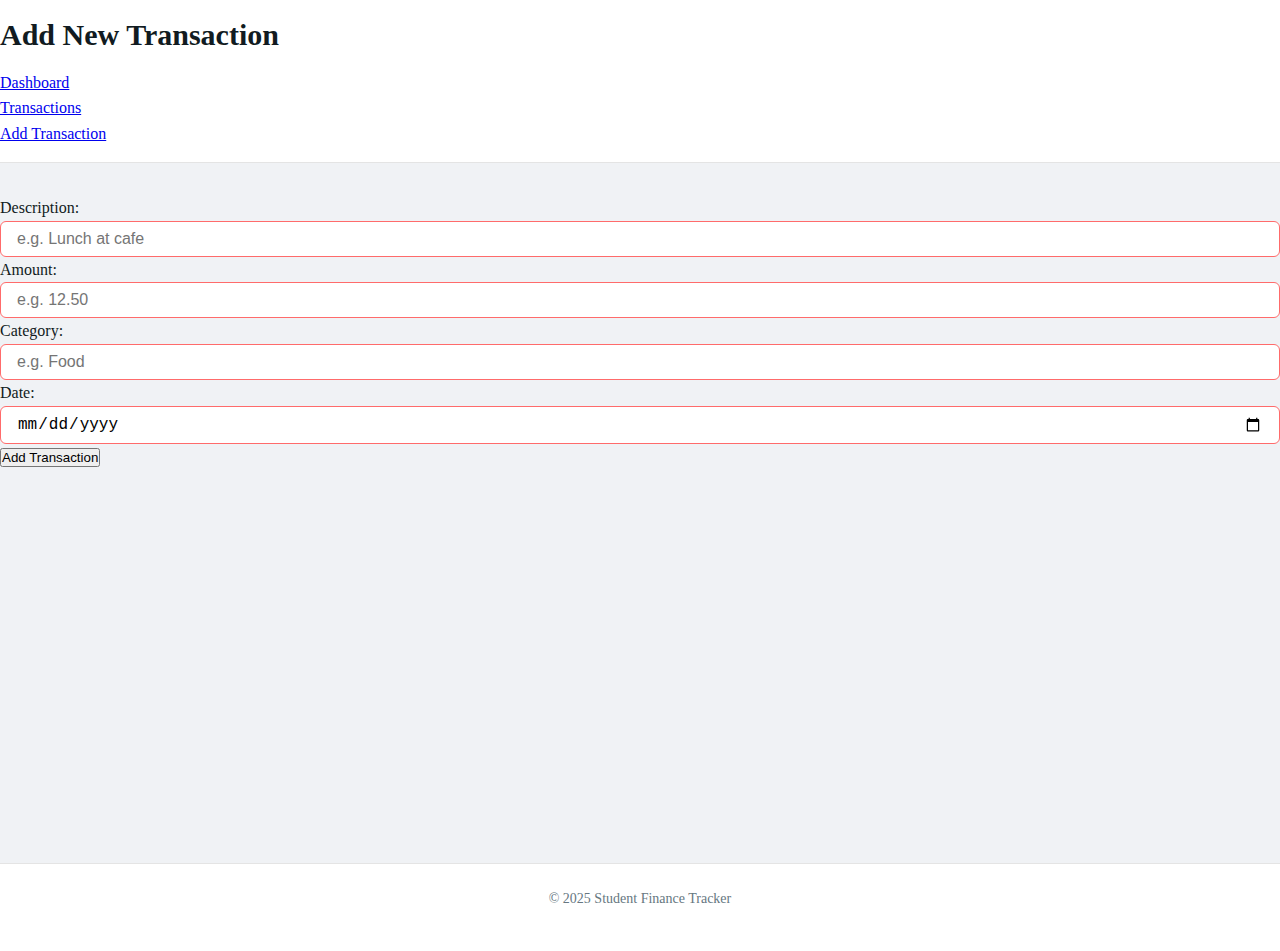
<file: form.html>
<!DOCTYPE html>
<html lang="en">
<head>
  <meta charset="UTF-8">
  <meta name="viewport" content="width=device-width, initial-scale=1.0">
  <title>Add Transaction - Student Finance Tracker</title>
  <link rel="stylesheet" href="styles/main.css">
  <script type="module" src="scripts/form.js" defer></script>
</head>
<body>

  <header>
    <h1>Add New Transaction</h1>
    <nav>
      <ul>
        <li><a href="index.html">Dashboard</a></li>
        <li><a href="records.html">Transactions</a></li>
        <li><a href="form.html">Add Transaction</a></li>
      </ul>
    </nav>
  </header>

  <main>
    <section>
      <form id="transactionForm" novalidate>
        <label>
          Description:
          <input type="text" id="description" placeholder="e.g. Lunch at cafe" required>
          <small class="error" id="descError"></small>
        </label>

        <label>
          Amount:
          <input type="text" id="amount" placeholder="e.g. 12.50" required>
          <small class="error" id="amountError"></small>
        </label>

        <label>
          Category:
          <input type="text" id="category" placeholder="e.g. Food" required>
          <small class="error" id="categoryError"></small>
        </label>

        <label>
          Date:
          <input type="date" id="date" required>
          <small class="error" id="dateError"></small>
        </label>

        <button type="submit">Add Transaction</button>
      </form>
    </section>
  </main>

  <footer>
    <p>&copy; 2025 Student Finance Tracker</p>
  </footer>

</body>
</html>
</file>
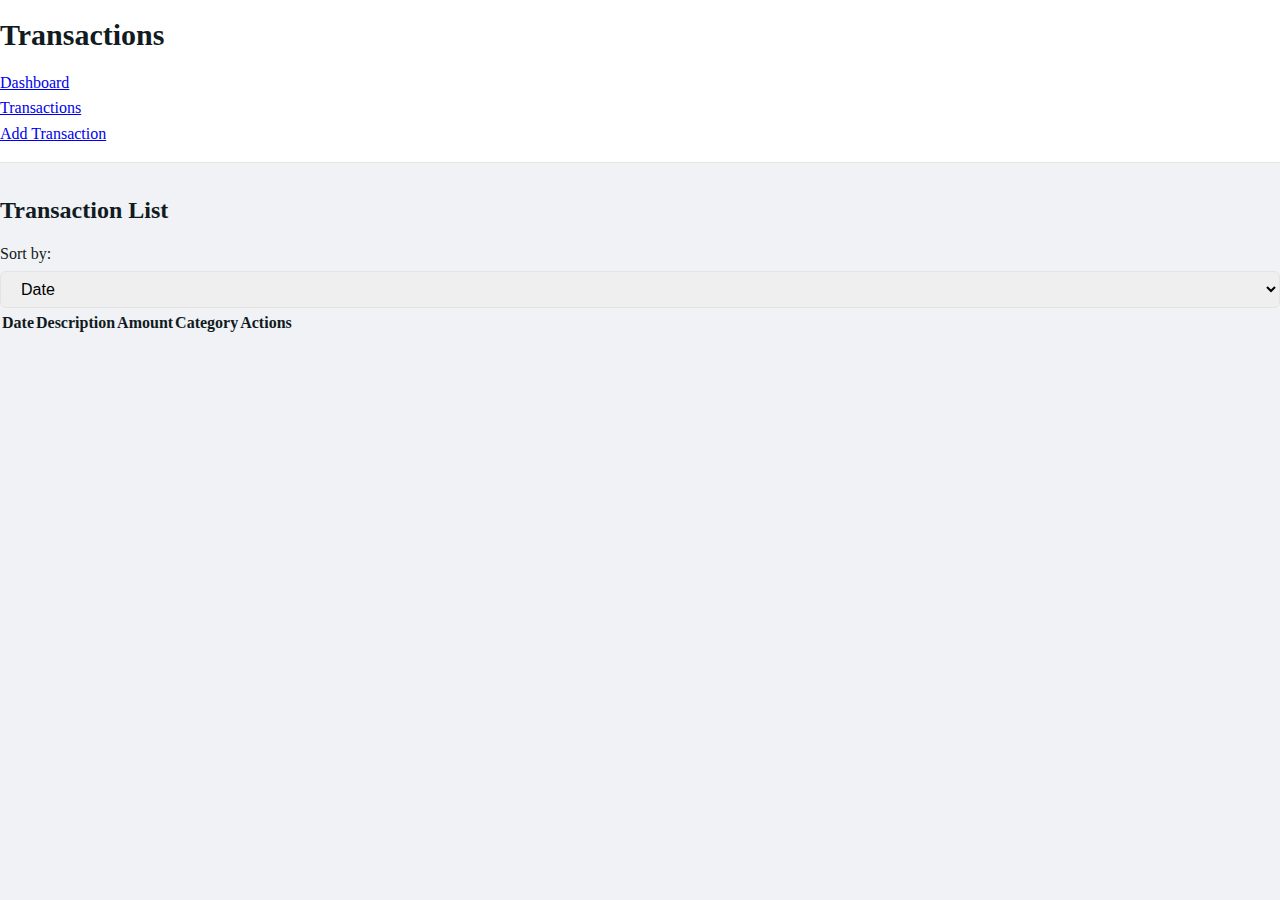
<file: records.html>
<!DOCTYPE html>
<html lang="en">
<head>
  <meta charset="UTF-8">
  <meta name="viewport" content="width=device-width, initial-scale=1.0">
  <title>Transactions - Student Finance Tracker</title>
  <link rel="stylesheet" href="styles/main.css">
  <script type="module" src="scripts/ui.js" defer></script>
</head>
<body>
  <header>
    <h1>Transactions</h1>
    <nav>
      <ul>
        <li><a href="index.html">Dashboard</a></li>
        <li><a href="records.html">Transactions</a></li>
        <li><a href="form.html">Add Transaction</a></li>
      </ul>
    </nav>
  </header>

  <main>
    <section>
      <h2>Transaction List</h2>

      <div class="sort-controls">
        <label for="sortBy">Sort by:</label>
        <select id="sortBy">
          <option value="date">Date</option>
          <option value="description">Description</option>
          <option value="amount">Amount</option>
        </select>
      </div>

      <table id="transactionTable">
        <thead>
          <tr>
            <th>Date</th>
            <th>Description</th>
            <th>Amount</th>
            <th>Category</th>
            <th>Actions</th>
          </tr>
        </thead>
        <tbody></tbody>
      </table>
    </section>
  </main>
</body>
</html>
</file>
<file: styles/main.css>
.chart-section .chart-wrapper canvas#spendingLineChart {
    max-width: 600px;
    margin-left: auto;
    margin-right: auto;
    display: block;
}
.chart-section .chart-wrapper canvas#categoryPieChart {
    max-width: 350px;
    margin-left: auto;
    margin-right: auto;
    display: block;
}
.charts-container .chart-wrapper:last-child {
    max-width: 400px;
    margin-left: auto;
    margin-right: auto;
}
.charts-container .chart-wrapper:first-child {
    max-width: 600px;
    margin-left: auto;
    margin-right: auto;
}
/* Dark mode records table color variations */
[data-theme="dark"] .records-table th {
    background: #128C7E;
    color: #f1f5f9;
}
[data-theme="dark"] .records-table tbody tr:nth-child(even) {
    background: rgba(37, 211, 102, 0.10);
}
[data-theme="dark"] .records-table tbody tr:nth-child(odd) {
    background: #1e293b;
}
[data-theme="dark"] .records-table tbody tr:hover {
    background: #075E54;
    transition: background-color 0.2s ease;
}
[data-theme="dark"] .records-table td:nth-child(4) {
    color: #25D366;
    font-weight: 600;
}
[data-theme="dark"] .records-table td:nth-child(3) {
    color: #34B7F1;
    font-weight: 500;
}
/* Reset and Base Styles */
* {
    margin: 0;
    padding: 0;
    box-sizing: border-box;
}

:root {
    /* Fonts */
    --font-family-base: 'Inter', sans-serif; 
    --font-family-heading: 'Poppins', sans-serif; 

    /* WhatsApp-Inspired Green Theme */
--primary-color: #25D366;       
--primary-hover: #128C7E;       
--secondary-color: #34B7F1;     
--success-color: #25D366;       
--warning-color: #FFD279;       
--danger-color: #FF6B6B;        
--background-color: #F0F2F5;    
--surface-color: #FFFFFF;       
--border-color: #E4E4E4;        
--text-primary: #111B21;        
--text-secondary: #667781;      
--text-muted: #8696A0;          


    /* Spacing */
    --spacing-xs: 0.25rem;
    --spacing-sm: 0.5rem;
    --spacing-md: 1rem;
    --spacing-lg: 1.5rem;
    --spacing-xl: 2rem;
    --spacing-2xl: 3rem;

    /* Typography */
    --font-size-sm: 0.875rem;
    --font-size-base: 1rem;
    --font-size-lg: 1.125rem;
    --font-size-xl: 1.25rem;
    --font-size-2xl: 1.5rem;
    --font-size-3xl: 1.875rem;

    /* Border Radius */
    --radius-sm: 0.25rem;
    --radius-md: 0.375rem;
    --radius-lg: 0.5rem;

    /* Shadows */
    --shadow-sm: 0 1px 2px 0 rgb(0 0 0 / 0.05);
    --shadow-md: 0 4px 6px -1px rgb(0 0 0 / 0.1), 0 2px 4px -2px rgb(0 0 0 / 0.1);
    --shadow-lg: 0 10px 15px -3px rgb(0 0 0 / 0.1), 0 4px 6px -4px rgb(0 0 0 / 0.1);

    /* Transitions */
    --transition-fast: 150ms ease-in-out;
    --transition-medium: 250ms ease-in-out;
    --transition-slow: 350ms ease-in-out;
}


/* Dark Theme

   DARK THEME – Coral & Mint Palette
   =============================== */
[data-theme="dark"] {
    /* Core Colors */
    --primary-color: #ff6b6b;
    --primary-hover: #ff4757;
    --secondary-color: #1dd1a1;
    --secondary-hover: #10ac84;
    --success-color: #10ac84;
    --warning-color: #feca57;
    --danger-color: #ee5253;

    /* Backgrounds */
    --background-color: #1a1a1a;   /* main background */
    --surface-color: #2a2a2a;      /* cards, table rows, panels */
    --surface-hover: #333333;      /* hover background */
    --border-color: #3a3a3a;

    /* Text Colors */
    --text-primary: #f5f5f5;
    --text-secondary: #dcdcdc;
    --text-muted: #999999;

    /* Shadows */
    --shadow-color: rgba(0, 0, 0, 0.5);
}

/* ===============================
   UI COMPONENTS IN DARK THEME
   =============================== */

/* Body & Global */
[data-theme="dark"] body {
    background-color: var(--background-color);
    color: var(--text-primary);
}

/* Cards, Tables, Panels */
[data-theme="dark"] .card,
[data-theme="dark"] .table,
[data-theme="dark"] .panel {
    background-color: var(--surface-color);
    color: var(--text-primary);
    border: 1px solid var(--border-color);
    box-shadow: 0 2px 6px var(--shadow-color);
}

[data-theme="dark"] .card:hover,
[data-theme="dark"] .table tr:hover {
    background-color: var(--surface-hover);
}

/* Buttons */
[data-theme="dark"] button,
[data-theme="dark"] .btn {
    background-color: var(--primary-color);
    color: #fff;
    border: none;
    transition: background 0.2s ease;
}

[data-theme="dark"] button:hover,
[data-theme="dark"] .btn:hover {
    background-color: var(--primary-hover);
}

[data-theme="dark"] .btn-secondary {
    background-color: var(--secondary-color);
}

[data-theme="dark"] .btn-secondary:hover {
    background-color: var(--secondary-hover);
}

/* Inputs, Selects, Textareas */
[data-theme="dark"] input,
[data-theme="dark"] select,
[data-theme="dark"] textarea {
    background-color: var(--surface-color);
    color: var(--text-primary);
    border: 1px solid var(--border-color);
}

[data-theme="dark"] input:focus,
[data-theme="dark"] select:focus,
[data-theme="dark"] textarea:focus {
    outline: none;
    border-color: var(--primary-color);
    box-shadow: 0 0 0 2px rgba(255, 107, 107, 0.3);
}

/* Links */
[data-theme="dark"] a {
    color: var(--primary-color);
    text-decoration: none;
}

[data-theme="dark"] a:hover {
    color: var(--primary-hover);
}

/* Table Headers */
[data-theme="dark"] table thead {
    background-color: var(--surface-hover);
    color: var(--text-secondary);
}


/* Dark Theme Colors (Custom Unique Theme) */
[data-theme="dark"] {
    --primary-color: #ff6b6b;       
    --primary-hover: #ff4757;       
    --secondary-color: #1dd1a1;     
    --success-color: #10ac84;       
    --warning-color: #feca57;       
    --danger-color: #ee5253;        
    --background-color: #1a1a1a;    
    --surface-color: #2a2a2a;       
    --border-color: #3a3a3a;        
    --text-primary: #f5f5f5;        
    --text-secondary: #dcdcdc;     
    --text-muted: #999999;           
}

[data-theme="dark"] {
    --primary-color: #8b5cf6;
    --primary-hover: #7c3aed;
    --secondary-color: #64748b;
    --success-color: #10b981;
    --warning-color: #f59e0b;
    --danger-color: #ef4444;
    --background-color: #0f172a;
    --surface-color: #1e293b;
    --border-color: #334155;
    --text-primary: #f1f5f9;
    --text-secondary: #cbd5e1;
    --text-muted: #64748b;
} */

/* Dark Theme Table Overrides */
[data-theme="dark"] .table-container {
    background: var(--surface-color);
    border-color: var(--border-color);
}

[data-theme="dark"] .records-table {
    background: var(--surface-color);
    color: var(--text-primary);
}

[data-theme="dark"] .records-table th {
    background: var(--background-color);
    color: var(--text-primary);
    border-color: var(--border-color);
}

[data-theme="dark"] .records-table td {
    background: var(--surface-color);
    color: var(--text-primary);
    border-color: var(--border-color);
}

[data-theme="dark"] .records-table tbody tr:hover {
    background: var(--background-color);
}

[data-theme="dark"] .records-table tbody tr:hover td {
    background: var(--background-color);
}

/* Base Typography */
body {
    font-family: var(--font-family);
    font-size: var(--font-size-base);
    line-height: 1.6;
    color: var(--text-primary);
    background-color: var(--background-color);
}

h1, h2, h3, h4, h5, h6 {
    font-weight: 600;
    line-height: 1.25;
    margin-bottom: var(--spacing-md);
}

h1 { font-size: var(--font-size-3xl); }
h2 { font-size: var(--font-size-2xl); }
h3 { font-size: var(--font-size-xl); }
h4 { font-size: var(--font-size-lg); }

p {
    margin-bottom: var(--spacing-md);
}

/* Skip Link for Accessibility */
.skip-link {
    position: absolute;
    top: -40px;
    left: 6px;
    background: var(--primary-color);
    color: white;
    padding: 8px;
    text-decoration: none;
    border-radius: var(--radius-md);
    z-index: 1000;
    transition: top var(--transition-fast);
}

/* New header styles */
.app-header {
    background: linear-gradient(90deg, rgba(37,211,102,0.06), rgba(18,140,126,0.04));
    border-bottom: 1px solid var(--border-color);
    padding: var(--spacing-sm) 0;
}

.header-grid {
    display: grid;
    grid-template-columns: 1fr 2fr;
    gap: var(--spacing-md);
    align-items: center;
}

.brand {
    display: flex;
    align-items: center;
    gap: var(--spacing-md);
}

.brand-mark { flex-shrink: 0; }

.brand-text .logo {
    font-size: 1.25rem;
    margin: 0;
    font-weight: 800;
    letter-spacing: -0.02em;
    display: flex;
    gap: 6px;
}

.logo-accent { color: var(--primary-color); }

.tagline { margin: 0; font-size: 0.8rem; color: var(--text-secondary); }

.header-controls { display: flex; align-items: center; gap: var(--spacing-md); justify-content: flex-end; }

.search-wrapper { min-width: 240px; }
.header-search {
    width: 100%;
    padding: 8px 12px;
    border-radius: 999px;
    border: 1px solid var(--border-color);
    background: var(--surface-color);
    color: var(--text-primary);
}

.pill-nav { display: flex; gap: var(--spacing-sm); list-style: none; margin: 0; padding: 0; }
.pill-nav .nav-link {
    padding: 6px 12px;
    border-radius: 999px;
    background: transparent;
    color: var(--text-secondary);
    font-weight: 600;
}
.pill-nav .nav-link.active {
    background: linear-gradient(90deg, var(--primary-color), var(--primary-hover));
    color: #fff;
}

.actions { display: flex; gap: var(--spacing-sm); align-items: center; }
.theme-toggle-btn { min-width: 44px; }
.avatar-btn { background: var(--surface-color); border: 1px solid var(--border-color); padding: 6px 8px; border-radius: 999px; }
.avatar { display: inline-block; width: 32px; height: 32px; border-radius: 50%; background: var(--primary-color); color: white; display: flex; align-items: center; justify-content: center; font-weight: 700; }

/* Mobile adjustments */
@media (max-width: 768px) {
    .header-grid { grid-template-columns: 1fr; }
    .header-controls { justify-content: space-between; width: 100%; }
    .search-wrapper { order: 3; width: 100%; }
    .pill-nav { display: none; }
    .mobile-menu-toggle { display: flex; }
}

/* Dark mode adjustments for header */
[data-theme="dark"] .app-header {
    background: linear-gradient(90deg, rgba(2,6,23,0.2), rgba(2,6,23,0.1));
    border-bottom-color: rgba(255,255,255,0.04);
}
[data-theme="dark"] .header-search { background: #0f172a; border-color: #334155; color: var(--text-primary); }
[data-theme="dark"] .pill-nav .nav-link { color: var(--text-secondary); }
[data-theme="dark"] .pill-nav .nav-link.active { color: #fff; }

.skip-link:focus {
    top: 6px;
}

/* Container */
.container {
    width: 100%;
    max-width: 1200px;
    margin: 0 auto;
    padding: 0 var(--spacing-md);
    box-sizing: border-box;
}

@media (max-width: 768px) {
    .container {
        padding: 0 var(--spacing-sm);
    }
}

/* Header */
header {
    background: var(--surface-color);
    border-bottom: 1px solid var(--border-color);
    padding: var(--spacing-md) 0;
    position: sticky;
    top: 0;
    z-index: 100;
}

header .container {
    display: flex;
    flex-direction: column;
    gap: var(--spacing-md);
}

.logo {
    font-size: var(--font-size-2xl);
    font-weight: 700;
    color: var(--primary-color);
    margin: 0;
}

/* Navigation */
.nav-list {
    display: flex;
    list-style: none;
    gap: var(--spacing-sm);
    flex-wrap: wrap;
}

.nav-link {
    display: block;
    padding: var(--spacing-sm) var(--spacing-md);
    text-decoration: none;
    color: var(--text-secondary);
    border-radius: var(--radius-md);
    transition: all var(--transition-fast);
    font-weight: 500;
}

.nav-link:hover,
.nav-link:focus {
    background: var(--primary-color);
    color: white;
    outline: 2px solid transparent;
}

.nav-link.active {
    background: var(--primary-color);
    color: white;
}

/* Mobile Navigation */
.header-content {
    display: flex;
    justify-content: space-between;
    align-items: center;
    width: 100%;
}

.mobile-menu-toggle {
    display: none;
    flex-direction: column;
    background: none;
    border: none;
    cursor: pointer;
    padding: var(--spacing-sm);
    gap: 4px;
    border-radius: var(--radius-md);
    transition: background-color var(--transition-fast);
    z-index: 100;
}

@media (max-width: 768px) {
    .mobile-menu-toggle {
        display: flex;
    }
    
    .main-nav {
        display: none;
        width: 100%;
    }
    
    .main-nav.active {
        display: block;
    }
}

.mobile-menu-toggle:hover {
    background: var(--surface-color);
}

.hamburger-line {
    width: 25px;
    height: 3px;
    background: var(--text-primary);
    transition: all var(--transition-fast);
    border-radius: 2px;
}

.mobile-menu-toggle[aria-expanded="true"] .hamburger-line:nth-child(1) {
    transform: rotate(45deg) translate(7px, 7px);
}

.mobile-menu-toggle[aria-expanded="true"] .hamburger-line:nth-child(2) {
    opacity: 0;
}

.mobile-menu-toggle[aria-expanded="true"] .hamburger-line:nth-child(3) {
    transform: rotate(-45deg) translate(7px, -7px);
}

@media (max-width: 768px) {
    header .container {
        flex-direction: column;
        gap: 0;
    }
    
    .mobile-menu-toggle {
        display: flex;
    }
    
    .main-nav {
        max-height: 0;
        overflow: hidden;
        transition: max-height var(--transition-medium);
    }
    
    .main-nav.active {
        max-height: 300px;
        padding-top: var(--spacing-md);
    }
    
    .nav-list {
        flex-direction: column;
        gap: var(--spacing-xs);
        width: 100%;
    }
    
    .nav-link {
        text-align: center;
        padding: var(--spacing-md);
        border: 1px solid var(--border-color);
        background: var(--background-color);
    }
}

/* Focus Styles */
*:focus {
    outline: 2px solid var(--primary-color);
    outline-offset: 2px;
}

button:focus,
input:focus,
select:focus,
textarea:focus {
    outline: 2px solid var(--primary-color);
    outline-offset: 2px;
}

/* Main Content */
main {
    min-height: calc(100vh - 200px);
    padding: var(--spacing-xl) 0;
}

/* Sections */
.section {
    display: none;
}

.section.active {
    display: block;
    animation: fadeIn var(--transition-medium);
}

@keyframes fadeIn {
    from { opacity: 0; transform: translateY(10px); }
    to { opacity: 1; transform: translateY(0); }
}

/* Status Messages */
.status-message,
.alert-message {
    padding: var(--spacing-md);
    border-radius: var(--radius-md);
    margin-bottom: var(--spacing-lg);
    display: none;
}

.status-message {
    background: var(--success-color);
    color: white;
}

.alert-message {
    background: var(--danger-color);
    color: white;
}

.status-message.show,
.alert-message.show {
    display: block;
    animation: slideIn var(--transition-medium);
}

@keyframes slideIn {
    from { transform: translateY(-20px); opacity: 0; }
    to { transform: translateY(0); opacity: 1; }
}

/* Stats Grid */
.stats-grid {
    display: grid;
    grid-template-columns: repeat(auto-fit, minmax(200px, 1fr));
    gap: var(--spacing-lg);
    margin-bottom: var(--spacing-2xl);
    width: 100%;
}

@media (max-width: 480px) {
    .stats-grid {
        grid-template-columns: 1fr;
        gap: var(--spacing-md);
    }
}

@media (min-width: 481px) and (max-width: 768px) {
    .stats-grid {
        grid-template-columns: repeat(2, 1fr);
    }
}

.stat-card {
    background: var(--surface-color);
    padding: var(--spacing-lg);
    border-radius: var(--radius-lg);
    border: 1px solid var(--border-color);
    text-align: center;
    transition: transform var(--transition-fast), box-shadow var(--transition-fast);
}

.stat-card:hover {
    transform: translateY(-2px);
    box-shadow: var(--shadow-md);
}

.stat-card h3 {
    font-size: var(--font-size-sm);
    color: var(--text-secondary);
    text-transform: uppercase;
    letter-spacing: 0.05em;
    margin-bottom: var(--spacing-sm);
}

.stat-value {
    font-size: var(--font-size-2xl);
    font-weight: 700;
    color: var(--primary-color);
    margin: 0;
}

/* Budget Section */
.budget-section {
    background: var(--surface-color);
    padding: var(--spacing-lg);
    border-radius: var(--radius-lg);
    border: 1px solid var(--border-color);
    margin-bottom: var(--spacing-2xl);
}

.budget-controls {
    display: flex;
    gap: var(--spacing-md);
    align-items: end;
    margin-bottom: var(--spacing-lg);
    flex-wrap: wrap;
}

.budget-controls label {
    font-weight: 500;
    margin-bottom: var(--spacing-xs);
    display: block;
}

.progress-bar {
    width: 100%;
    height: 20px;
    background: var(--border-color);
    border-radius: var(--radius-lg);
    overflow: hidden;
    margin-bottom: var(--spacing-md);
}

.progress-fill {
    height: 100%;
    background: var(--primary-color);
    transition: width var(--transition-medium), background-color var(--transition-medium);
    border-radius: 20px;
    box-shadow: 0 2px 4px rgba(37, 211, 102, 0.2);
}

.progress-fill.over-budget {
    background: var(--danger-color);
    box-shadow: 0 2px 4px rgba(255, 107, 107, 0.2);
}

.budget-status {
    text-align: center;
    font-weight: 500;
    margin: 0;
}

/* Chart Section */
.chart-section {
    background: var(--surface-color);
    padding: var(--spacing-lg);
    border-radius: var(--radius-lg);
    border: 1px solid var(--border-color);
}


/* Responsive charts container: always stack vertically below 1024px */
.charts-container {
    display: flex;
    flex-direction: column;
    gap: var(--spacing-xl);
    margin-top: var(--spacing-lg);
}

@media (min-width: 1024px) {
    .charts-container {
        flex-direction: row;
        gap: var(--spacing-xl);
    }
    .chart-wrapper {
        min-width: 0;
        flex: 1 1 0;
    }
}

.chart-wrapper {
    background: white;
    padding: var(--spacing-md);
    border-radius: var(--radius-lg);
    box-shadow: 0 2px 4px rgba(37, 211, 102, 0.1);
    min-height: 300px;
    position: relative;
    width: 100%;
    max-width: 100%;
    box-sizing: border-box;
    overflow-x: auto;
}

.chart-wrapper canvas {
    width: 100% !important;
    height: auto !important;
    max-width: 100%;
    display: block;
}

.chart-wrapper {
    background: white;
    padding: var(--spacing-md);
    border-radius: var(--radius-lg);
    box-shadow: 0 2px 4px rgba(37, 211, 102, 0.1);
    min-height: 300px;
    position: relative;
}

.chart-bar {
    display: flex;
    align-items: center;
    gap: var(--spacing-md);
}

.chart-label {
    min-width: 100px;
    font-weight: 500;
}

.chart-bar-fill {
    flex: 1;
    height: 24px;
    background: var(--border-color);
    border-radius: var(--radius-sm);
    overflow: hidden;
}

.chart-bar-progress {
    height: 100%;
    background: var(--primary-color);
    transition: width var(--transition-medium);
    border-radius: 20px;  /* More rounded for WhatsApp style */
    box-shadow: 0 2px 4px rgba(37, 211, 102, 0.2);  /* Subtle green shadow */
}

.chart-value {
    min-width: 80px;
    text-align: right;
    font-weight: 500;
    color: var(--text-secondary);
}

/* Controls Section */
.controls-section {
    display: flex;
    gap: var(--spacing-lg);
    margin-bottom: var(--spacing-lg);
    flex-wrap: wrap;
    width: 100%;
}

.search-controls,
.sort-controls {
    flex: 1;
    min-width: 250px;
}

@media (max-width: 768px) {
    .controls-section {
        flex-direction: column;
        gap: var(--spacing-md);
    }

    .search-controls,
    .sort-controls {
        width: 100%;
        min-width: unset;
    }
}

.search-controls label,
.sort-controls label {
    display: block;
    font-weight: 500;
    margin-bottom: var(--spacing-xs);
}

.search-options {
    margin-top: var(--spacing-sm);
}

.search-options label {
    display: flex;
    align-items: center;
    gap: var(--spacing-xs);
    font-weight: normal;
    cursor: pointer;
}

/* Form Styles */
.form-group {
    margin-bottom: var(--spacing-lg);
}

.form-group label {
    display: block;
    font-weight: 500;
    margin-bottom: var(--spacing-xs);
    color: var(--text-primary);
}

input,
select,
textarea {
    width: 100%;
    padding: var(--spacing-sm) var(--spacing-md);
    border: 1px solid var(--border-color);
    border-radius: var(--radius-md);
    font-size: var(--font-size-base);
    transition: border-color var(--transition-fast), box-shadow var(--transition-fast);
}

input:focus,
select:focus,
textarea:focus {
    border-color: var(--primary-color);
    box-shadow: 0 0 0 3px rgb(37 99 235 / 0.1);
}

input:invalid,
select:invalid {
    border-color: var(--danger-color);
}

.amount-input {
    position: relative;
    display: flex;
    align-items: center;
}

.currency-symbol {
    position: absolute;
    left: var(--spacing-md);
    color: var(--text-secondary);
    pointer-events: none;
    z-index: 1;
}

.amount-input input {
    padding-left: 2rem;
}

/* Buttons */
.btn {
    display: inline-flex;
    align-items: center;
    gap: var(--spacing-xs);
    padding: var(--spacing-sm) var(--spacing-lg);
    border: none;
    border-radius: var(--radius-md);
    font-size: var(--font-size-base);
    font-weight: 500;
    text-decoration: none;
    cursor: pointer;
    transition: all var(--transition-fast);
    white-space: nowrap;
}

.btn:disabled {
    opacity: 0.6;
    cursor: not-allowed;
}

.btn-primary {
    background: var(--primary-color);
    color: white;
    border-radius: 20px;  /* WhatsApp-style rounded buttons */
}

.btn-primary:hover:not(:disabled) {
    background: var(--primary-hover);
    transform: translateY(-1px);
    box-shadow: var(--shadow-md);
}

.btn-secondary {
    background: var(--secondary-color);
    color: white;
    border-radius: 20px;  /* WhatsApp-style rounded buttons */
}

.btn-secondary:hover:not(:disabled) {
    background: #0F8AB3;  /* Darker blue for hover */
    transform: translateY(-1px);
    box-shadow: var(--shadow-md);
}

.btn-danger {
    background: var(--danger-color);
    color: white;
}

.btn-danger:hover:not(:disabled) {
    background: #b91c1c;
    transform: translateY(-1px);
    box-shadow: var(--shadow-md);
}

/* Form Actions */
.form-actions {
    display: flex;
    gap: var(--spacing-md);
    justify-content: flex-start;
    flex-wrap: wrap;
}

/* Error Messages */
.error-message {
    color: var(--danger-color);
    font-size: var(--font-size-sm);
    margin-top: var(--spacing-xs);
    display: none;
}

.error-message.show {
    display: block;
}

/* Records Table */
.table-container {
    overflow-x: auto;
    border: 1px solid var(--border-color);
    border-radius: var(--radius-lg);
    background: white;
    width: 100%;
    -webkit-overflow-scrolling: touch;
}

@media (max-width: 768px) {
    .table-container {
        display: none;
    }
    
    .records-cards {
        display: flex;
        flex-direction: column;
        gap: var(--spacing-md);
    }
}

@media (min-width: 769px) {
    .records-cards {
        display: none;
    }
    
    .table-container {
        display: block;
    }
}

.records-table {
    width: 100%;
    border-collapse: collapse;
    font-size: var(--font-size-sm);
}

.records-table th,
.records-table td {
    padding: var(--spacing-md);
    text-align: left;
    border-bottom: 1px solid var(--border-color);
}

.records-table th {
    background: var(--primary-color);
    font-weight: 600;
    color: white;
    text-transform: uppercase;
    font-size: 0.9em;
    letter-spacing: 0.5px;
}

.records-table tbody tr:nth-child(even) {
    background: rgba(37, 211, 102, 0.05);
}

.records-table tbody tr:hover {
    background: rgba(37, 211, 102, 0.1);
    transition: background-color 0.2s ease;
}

.records-table td {
    transition: all 0.2s ease;
}

/* Style amounts in the table */
.records-table td:nth-child(4) {
    font-weight: 600;
    color: var(--primary-color);
}

/* Style categories in the table */
.records-table td:nth-child(3) {
    color: var(--secondary-color);
    font-weight: 500;
}

.records-table tbody tr:last-child td {
    border-bottom: none;
}

/* Action buttons in table */
.action-btn {
    padding: var(--spacing-xs) var(--spacing-sm);
    font-size: 0.75rem;
    margin-right: var(--spacing-xs);
}

/* Records Cards (Mobile) */
.records-cards {
    display: none;
    gap: var(--spacing-md);
}

.record-card {
    background: white;
    border: 1px solid var(--border-color);
    border-radius: var(--radius-lg);
    padding: var(--spacing-lg);
    box-shadow: var(--shadow-sm);
}

.record-card-header {
    display: flex;
    justify-content: space-between;
    align-items: flex-start;
    margin-bottom: var(--spacing-md);
}

.record-card-description {
    font-weight: 600;
    font-size: var(--font-size-lg);
    margin: 0;
}

.record-card-amount {
    font-weight: 700;
    font-size: var(--font-size-lg);
    color: var(--primary-color);
}

.record-card-meta {
    display: flex;
    justify-content: space-between;
    align-items: center;
    font-size: var(--font-size-sm);
    color: var(--text-secondary);
    margin-bottom: var(--spacing-md);
}

.record-card-actions {
    display: flex;
    gap: var(--spacing-sm);
}

/* Empty State */
.empty-state {
    text-align: center;
    padding: var(--spacing-2xl);
    color: var(--text-secondary);
}

.empty-state p {
    font-size: var(--font-size-lg);
    margin: 0;
}

/* Settings Groups */
.settings-group {
    background: var(--surface-color);
    padding: var(--spacing-lg);
    border-radius: var(--radius-lg);
    border: 1px solid var(--border-color);
    margin-bottom: var(--spacing-lg);
}

.settings-group h3 {
    color: var(--text-primary);
    border-bottom: 1px solid var(--border-color);
    padding-bottom: var(--spacing-sm);
    margin-bottom: var(--spacing-lg);
}

.currency-rates {
    margin-top: var(--spacing-lg);
}

.currency-rates h4 {
    font-size: var(--font-size-base);
    margin-bottom: var(--spacing-md);
}

.category-list {
    display: flex;
    flex-wrap: wrap;
    gap: var(--spacing-sm);
    margin-bottom: var(--spacing-lg);
}

.category-tag {
    display: inline-flex;
    align-items: center;
    gap: var(--spacing-xs);
    background: var(--primary-color);
    color: white;
    padding: var(--spacing-xs) var(--spacing-sm);
    border-radius: var(--radius-sm);
    font-size: var(--font-size-sm);
}

.category-remove {
    background: none;
    border: none;
    color: white;
    cursor: pointer;
    padding: 0;
    font-size: 1.2em;
    line-height: 1;
}

.data-controls {
    display: flex;
    gap: var(--spacing-md);
    flex-wrap: wrap;
    align-items: center;
}

.import-section {
    display: flex;
    gap: var(--spacing-sm);
    align-items: end;
    flex-wrap: wrap;
}

/* About Section */
.about-content {
    max-width: 1000px;
    margin: 0 auto;
}

/* Hero Section */
.about-hero {
    background: linear-gradient(135deg, var(--primary-color), #a855f7);
    color: white;
    padding: var(--spacing-2xl) var(--spacing-xl);
    border-radius: var(--radius-lg);
    margin-bottom: var(--spacing-2xl);
    text-align: center;
}

.about-hero h3 {
    font-size: var(--font-size-3xl);
    margin-bottom: var(--spacing-md);
    font-weight: 700;
}

.hero-description {
    font-size: var(--font-size-lg);
    opacity: 0.95;
    line-height: 1.6;
}

/* About Cards */
.about-cards {
    display: grid;
    grid-template-columns: repeat(auto-fit, minmax(300px, 1fr));
    gap: var(--spacing-xl);
    margin-bottom: var(--spacing-2xl);
}

.about-card {
    background: var(--surface-color);
    padding: var(--spacing-xl);
    border-radius: var(--radius-lg);
    border: 1px solid var(--border-color);
    text-align: center;
    transition: transform var(--transition-medium), box-shadow var(--transition-medium);
}

.about-card:hover {
    transform: translateY(-4px);
    box-shadow: var(--shadow-lg);
}

.card-icon {
    font-size: 3rem;
    margin-bottom: var(--spacing-md);
    display: block;
}

.about-card h4 {
    color: var(--primary-color);
    font-size: var(--font-size-xl);
    margin-bottom: var(--spacing-md);
    font-weight: 600;
}

.about-card p {
    color: var(--text-secondary);
    line-height: 1.6;
}

/* Features Section */
.features-section {
    background: var(--surface-color);
    padding: var(--spacing-2xl);
    border-radius: var(--radius-lg);
    margin-bottom: var(--spacing-2xl);
    border: 1px solid var(--border-color);
}

.features-section h3 {
    color: var(--primary-color);
    font-size: var(--font-size-2xl);
    text-align: center;
    margin-bottom: var(--spacing-xl);
    font-weight: 600;
}

.features-grid {
    display: grid;
    grid-template-columns: repeat(auto-fit, minmax(250px, 1fr));
    gap: var(--spacing-lg);
}

.feature-item {
    display: flex;
    align-items: center;
    gap: var(--spacing-md);
    padding: var(--spacing-md);
    background: white;
    border-radius: var(--radius-md);
    border: 1px solid var(--border-color);
    transition: transform var(--transition-fast), box-shadow var(--transition-fast);
}

.feature-item:hover {
    transform: translateX(4px);
    box-shadow: var(--shadow-md);
}

.feature-icon {
    font-size: 1.5rem;
    flex-shrink: 0;
}

/* CTA Section */
.cta-section {
    background: linear-gradient(135deg, #f8fafc, #e2e8f0);
    padding: var(--spacing-2xl);
    border-radius: var(--radius-lg);
    text-align: center;
    margin-bottom: var(--spacing-2xl);
    border: 1px solid var(--border-color);
}

.cta-section h3 {
    color: var(--primary-color);
    font-size: var(--font-size-2xl);
    margin-bottom: var(--spacing-md);
    font-weight: 600;
}

.cta-section p {
    color: var(--text-secondary);
    font-size: var(--font-size-lg);
    margin-bottom: var(--spacing-xl);
    line-height: 1.6;
    max-width: 600px;
    margin-left: auto;
    margin-right: auto;
}

.cta-buttons {
    display: flex;
    gap: var(--spacing-md);
    justify-content: center;
    flex-wrap: wrap;
}

/* Contact Section */
.contact-section {
    margin-top: var(--spacing-2xl);
}

.contact-grid {
    display: grid;
    grid-template-columns: repeat(auto-fit, minmax(280px, 1fr));
    gap: var(--spacing-xl);
}

.contact-card {
    background: white;
    padding: var(--spacing-xl);
    border-radius: var(--radius-lg);
    border: 1px solid var(--border-color);
    box-shadow: var(--shadow-sm);
    transition: box-shadow var(--transition-medium);
}

.contact-card:hover {
    box-shadow: var(--shadow-md);
}

.contact-card h4 {
    color: var(--primary-color);
    font-size: var(--font-size-xl);
    margin-bottom: var(--spacing-lg);
    font-weight: 600;
    display: flex;
    align-items: center;
    gap: var(--spacing-sm);
}

.contact-details p {
    margin-bottom: var(--spacing-sm);
    color: var(--text-secondary);
    line-height: 1.5;
}

.social-links {
    display: flex;
    flex-direction: column;
    gap: var(--spacing-sm);
}

.social-links a {
    color: var(--primary-color);
    text-decoration: none;
    padding: var(--spacing-sm);
    border-radius: var(--radius-md);
    transition: background-color var(--transition-fast);
    display: flex;
    align-items: center;
    gap: var(--spacing-sm);
}

.social-links a:hover {
    background-color: var(--surface-color);
    text-decoration: none;
}

kbd {
    background: var(--text-primary);
    color: white;
    padding: 2px 6px;
    border-radius: var(--radius-sm);
    font-size: 0.85em;
    font-weight: 600;
}

/* Modal Styles */
.modal {
    position: fixed;
    top: 0;
    left: 0;
    width: 100%;
    height: 100%;
    background: rgba(0, 0, 0, 0.5);
    display: none;
    align-items: center;
    justify-content: center;
    z-index: 1000;
    padding: var(--spacing-md);
}

@media (max-width: 768px) {
    .modal-content {
        width: 95%;
        max-height: 80vh;
        margin: 10px;
    }
    
    .modal-actions {
        flex-direction: column;
        gap: var(--spacing-sm);
    }
    
    .modal-actions button {
        width: 100%;
    }
    
    .transaction-form {
        width: 100%;
    }
    
    .form-actions {
        flex-direction: column;
        gap: var(--spacing-sm);
    }
    
    .form-actions button {
        width: 100%;
    }
}

.modal.show {
    display: flex;
    animation: modalFadeIn var(--transition-medium);
}

@keyframes modalFadeIn {
    from { opacity: 0; }
    to { opacity: 1; }
}

.modal-content {
    background: white;
    border-radius: var(--radius-lg);
    box-shadow: var(--shadow-lg);
    max-width: 500px;
    width: 100%;
    max-height: 90vh;
    overflow-y: auto;
    animation: modalSlideIn var(--transition-medium);
}

@keyframes modalSlideIn {
    from { transform: translateY(-20px) scale(0.95); opacity: 0; }
    to { transform: translateY(0) scale(1); opacity: 1; }
}

.modal-header {
    display: flex;
    justify-content: space-between;
    align-items: center;
    padding: var(--spacing-lg);
    border-bottom: 1px solid var(--border-color);
}

.modal-header h3 {
    margin: 0;
}

.modal-close {
    background: none;
    border: none;
    font-size: 1.5rem;
    cursor: pointer;
    color: var(--text-secondary);
    padding: var(--spacing-xs);
    border-radius: var(--radius-sm);
    transition: color var(--transition-fast);
}

.modal-close:hover {
    color: var(--text-primary);
}

.modal-body {
    padding: var(--spacing-lg);
}

.modal-actions {
    display: flex;
    gap: var(--spacing-md);
    justify-content: flex-end;
    margin-top: var(--spacing-lg);
}

/* Footer */
footer {
    background: var(--surface-color);
    border-top: 1px solid var(--border-color);
    padding: var(--spacing-lg) 0;
    text-align: center;
    color: var(--text-secondary);
    font-size: var(--font-size-sm);
}

/* Highlight for search results */
mark {
    background: #fef08a;
    color: #92400e;
    padding: 1px 2px;
    border-radius: 2px;
}

/* Utility Classes */
.sr-only {
    position: absolute;
    width: 1px;
    height: 1px;
    padding: 0;
    margin: -1px;
    overflow: hidden;
    clip: rect(0, 0, 0, 0);
    white-space: nowrap;
    border: 0;
}

.text-center { text-align: center; }
.text-right { text-align: right; }
.text-muted { color: var(--text-muted); }
.mb-0 { margin-bottom: 0; }
.mt-lg { margin-top: var(--spacing-lg); }
.mb-lg { margin-bottom: var(--spacing-lg); }

/* Theme Toggle */
.theme-toggle-container {
    display: flex;
    align-items: center;
    gap: var(--spacing-sm);
}

.theme-toggle-btn {
    display: flex;
    align-items: center;
    gap: var(--spacing-sm);
    padding: var(--spacing-sm) var(--spacing-lg);
    background: var(--surface-color);
    border: 2px solid var(--border-color);
    border-radius: var(--radius-lg);
    color: var(--text-primary);
    cursor: pointer;
    transition: all var(--transition-medium);
    font-size: var(--font-size-base);
    font-weight: 500;
    min-width: 140px;
    justify-content: center;
}

.theme-toggle-btn:hover {
    background: var(--primary-color);
    color: white;
    border-color: var(--primary-color);
    transform: translateY(-1px);
    box-shadow: var(--shadow-md);
}

.theme-toggle-btn:focus {
    outline: 2px solid var(--primary-color);
    outline-offset: 2px;
}

.theme-icon {
    font-size: 1.2em;
    transition: transform var(--transition-medium);
}

.theme-toggle-btn:hover .theme-icon {
    transform: rotate(15deg);
}

[data-theme="dark"] .theme-toggle-btn {
    background: var(--background-color);
    border-color: var(--primary-color);
}

[data-theme="dark"] .theme-toggle-btn:hover {
    background: var(--primary-color);
    color: white;
}

.hero-features {
    text-align: left; /* ensures the list is left-aligned */
    margin-left: 0;   /* removes any default indentation */
    padding-left: 20px; /* optional: adds a little padding for the bullets */
}

/* Base stat card */
.stat-card {
    background: var(--surface-color);
    padding: var(--spacing-lg);
    border-radius: var(--radius-lg);
    border: 1px solid var(--border-color);
    border-left-width: 6px;       /* thicker left border */
    transition: transform var(--transition-fast), box-shadow var(--transition-fast);
}

/* Colored borders - WhatsApp Theme */
.stat-card.red { border-left-color: #25D366; }     
.stat-card.green { border-left-color: #128C7E; }   
.stat-card.yellow { border-left-color: #34B7F1; }  
.stat-card.blue { border-left-color: #075E54; }    
.stat-card.purple { border-left-color: #25D366; }  
.stat-card:hover {
    transform: translateY(-2px);
    box-shadow: var(--shadow-md);
}

.stat-card {
    position: relative;
    background: var(--surface-color);
    padding: var(--spacing-lg);
    border-radius: var(--radius-lg);
    border: 1px solid var(--border-color);
    text-align: center;
    transition: transform var(--transition-fast), box-shadow var(--transition-fast);
}

/* Colored left borders */
.stat-card.red { border-left: 6px solid #ff6b6b; }
.stat-card.green { border-left: 6px solid #1dd1a1; }
.stat-card.yellow { border-left: 6px solid #feca57; }
.stat-card.blue { border-left: 6px solid #10ac84; } /* example color */
</file>
